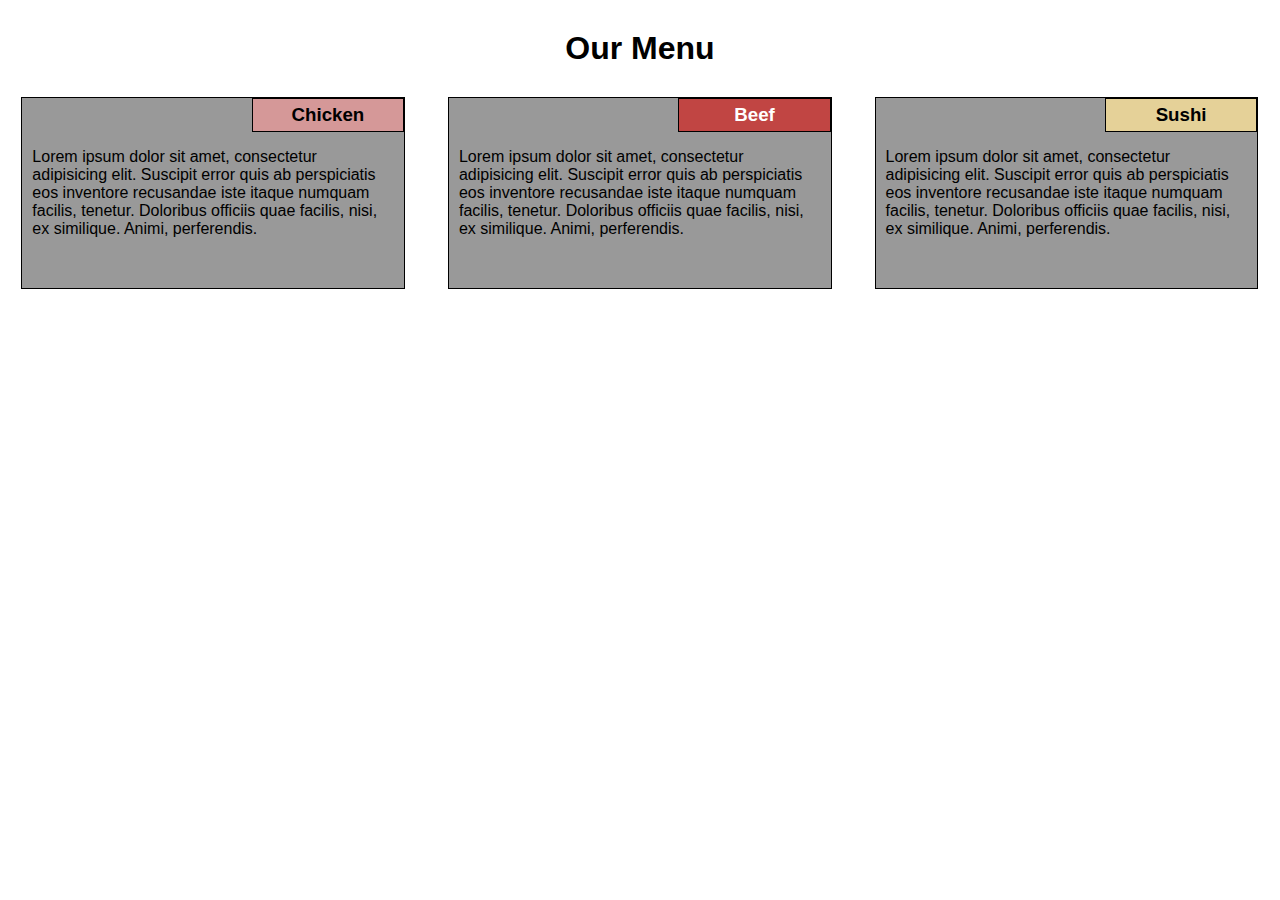
<file: module2-solution/index.html>
<!DOCTYPE html>
<html lang="en">
<head>
  <meta charset="UTF-8">
  <meta http-equiv="X-UA-Compatible" content="IE=edge">
  <meta name="viewport" content="width=device-width, initial-scale=1.0">
  <title>Assignment solution for module 2</title>
  <link rel="stylesheet" href="style.css">
</head>
<body>
  
  <h1>Our Menu</h1>

  <div class="container">
    <div class="col-lg-4 col-md-6">
      <div class="block">
       <div class="title" id="apple"><h3>Chicken</h3></div>
       <p class="text">Lorem ipsum dolor sit amet, consectetur adipisicing elit. Suscipit error quis ab perspiciatis eos inventore recusandae iste itaque numquam facilis, tenetur. Doloribus officiis quae facilis, nisi, ex similique. Animi, perferendis.
       </p>
      </div>
    </div>
    <div class="col-lg-4 col-md-6">
      <div class="block">
       <div class="title" id="melon"><h3>Beef</h3></div>
       <p class="text">Lorem ipsum dolor sit amet, consectetur adipisicing elit. Suscipit error quis ab perspiciatis eos inventore recusandae iste itaque numquam facilis, tenetur. Doloribus officiis quae facilis, nisi, ex similique. Animi, perferendis.
       </p>
      </div>
    </div>
    <div class="col-lg-4 col-md-12">
      <div class="block" id="block3">
       <div class="title" id="watermelon"><h3>Sushi</h3></div>
       <p class="text">Lorem ipsum dolor sit amet, consectetur adipisicing elit. Suscipit error quis ab perspiciatis eos inventore recusandae iste itaque numquam facilis, tenetur. Doloribus officiis quae facilis, nisi, ex similique. Animi, perferendis.
       </p>
      </div>
    </div>
  </div>

</body>
</html>
</file>
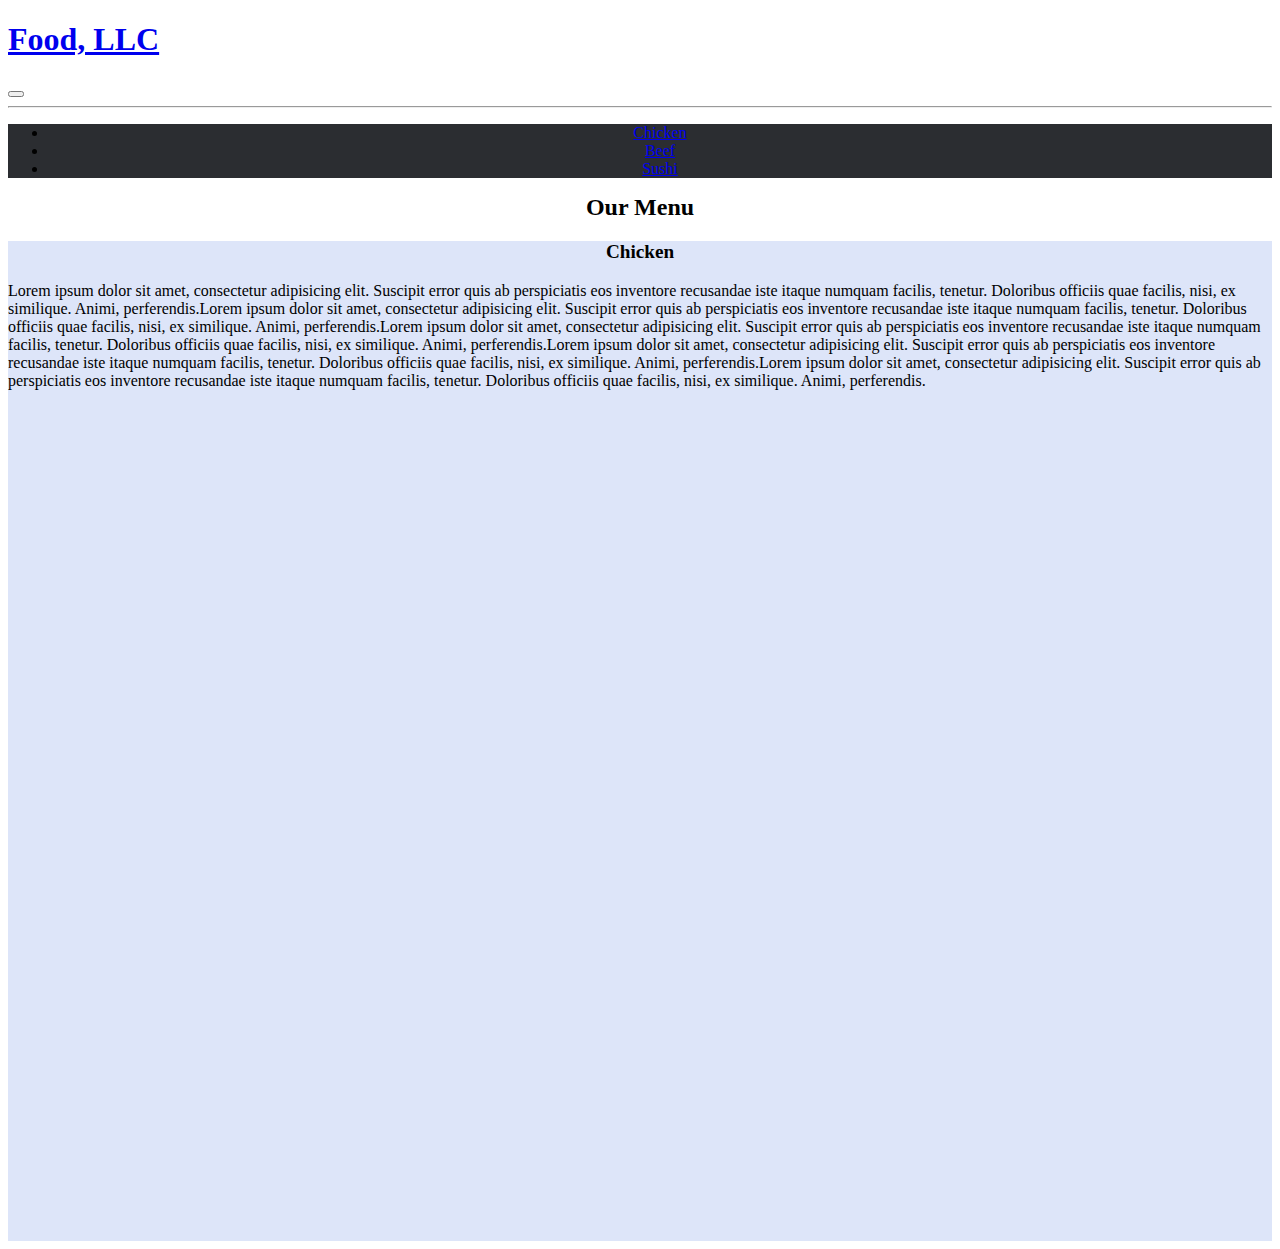
<file: module3-solution/index.html>
<!DOCTYPE html>
<html lang="en">

<head>
  <meta charset="UTF-8" />
  <meta http-equiv="X-UA-Compatible" content="IE=edge" />
  <meta name="viewport" content="width=device-width, initial-scale=1.0" />
  <title>Assignment solution for module 3</title>
  <link href="https://cdn.jsdelivr.net/npm/bootstrap@5.1.3/dist/css/bootstrap.min.css" rel="stylesheet"
    integrity="sha384-1BmE4kWBq78iYhFldvKuhfTAU6auU8tT94WrHftjDbrCEXSU1oBoqyl2QvZ6jIW3" crossorigin="anonymous" />
  <link rel="stylesheet" href="https://cdn.jsdelivr.net/npm/bootstrap-icons@1.8.1/font/bootstrap-icons.css" />
  <link rel="stylesheet" href="./css/style.css" />
</head>

<body>
  <header>
    <nav class="navbar navbar-expand-md navbar-dark bg-dark">
      <div class="container-fluid">
        <a class="navbar-brand" href="#">
          <h1>Food, LLC</h1>
        </a>
        <button class="navbar-toggler" type="button" data-bs-toggle="collapse" data-bs-target="#navbarNav"
          aria-controls="navbarNav" aria-expanded="false" aria-label="Toggle navigation">
          <span class="navbar-toggler-icon"></span>
        </button>
        <div class="collapse navbar-collapse" id="navbarNav">
          <hr>
          <ul class="navbar-nav d-md-none">
            <li class="nav-item">
              <a class="nav-link" aria-current="page" href="#">Chicken</a>
            </li>
            <li class="nav-item">
              <a class="nav-link" href="#">Beef</a>
            </li>
            <li class="nav-item">
              <a class="nav-link" href="#">Sushi</a>
            </li>
          </ul>
        </div>
      </div>
    </nav>
  </header>

  <div id="main-content" class="container-fluid">
    <h2 id="main-title">Our Menu</h2>

    <div class="main-tile">
      <h3>Chicken</h3>
      <p>Lorem ipsum dolor sit amet, consectetur adipisicing elit. Suscipit error quis ab perspiciatis eos inventore
        recusandae iste itaque numquam facilis, tenetur. Doloribus officiis quae facilis, nisi, ex similique. Animi,
        perferendis.Lorem ipsum dolor sit amet, consectetur adipisicing elit. Suscipit error quis ab perspiciatis eos
        inventore recusandae iste itaque numquam facilis, tenetur. Doloribus officiis quae facilis, nisi, ex similique.
        Animi, perferendis.Lorem ipsum dolor sit amet, consectetur adipisicing elit. Suscipit error quis ab perspiciatis
        eos inventore recusandae iste itaque numquam facilis, tenetur. Doloribus officiis quae facilis, nisi, ex
        similique. Animi, perferendis.Lorem ipsum dolor sit amet, consectetur adipisicing elit. Suscipit error quis ab
        perspiciatis eos inventore recusandae iste itaque numquam facilis, tenetur. Doloribus officiis quae facilis,
        nisi, ex similique. Animi, perferendis.Lorem ipsum dolor sit amet, consectetur adipisicing elit. Suscipit error
        quis ab perspiciatis eos inventore recusandae iste itaque numquam facilis, tenetur. Doloribus officiis quae
        facilis, nisi, ex similique. Animi, perferendis.</p>
    </div>
  </div>

  <script src="https://cdn.jsdelivr.net/npm/bootstrap@5.1.3/dist/js/bootstrap.bundle.min.js"
    integrity="sha384-ka7Sk0Gln4gmtz2MlQnikT1wXgYsOg+OMhuP+IlRH9sENBO0LRn5q+8nbTov4+1p" crossorigin="anonymous">
  </script>
</body>

</html>
</file>
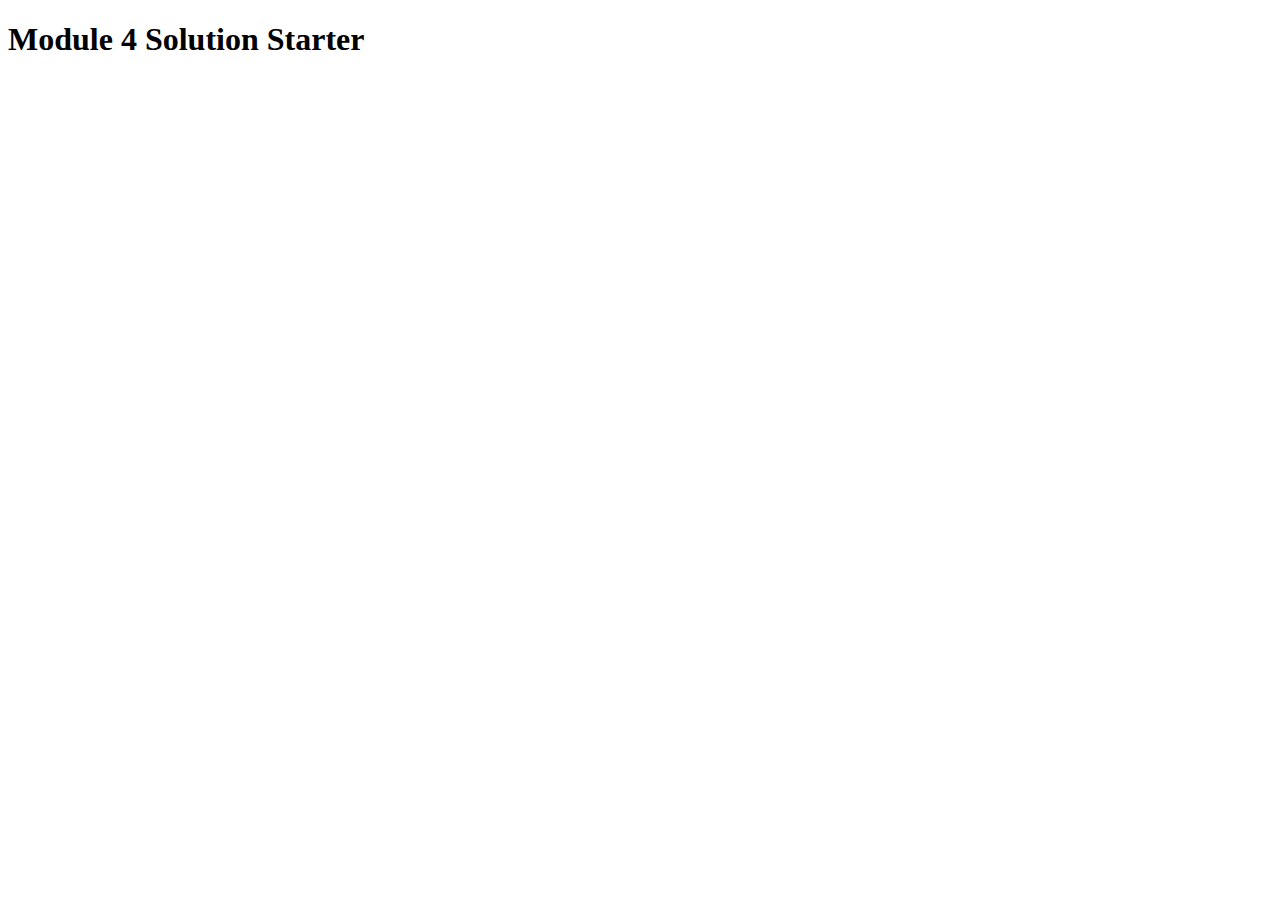
<file: module4-solution/index.html>
<!DOCTYPE html>
<html>
<head>
  <meta charset="utf-8">
  <title>Module 4 Solution Starter</title>
  <script>
    var names = []; // DO NOT REMOVE
  </script>
  <script src="js/SpeakHello.js"></script>
  <script src="js/SpeakGoodBye.js"></script>
  <script src="js/script.js"></script>
</head>
<body>
  <h1>Module 4 Solution Starter</h1>
</body>
</html>
</file>
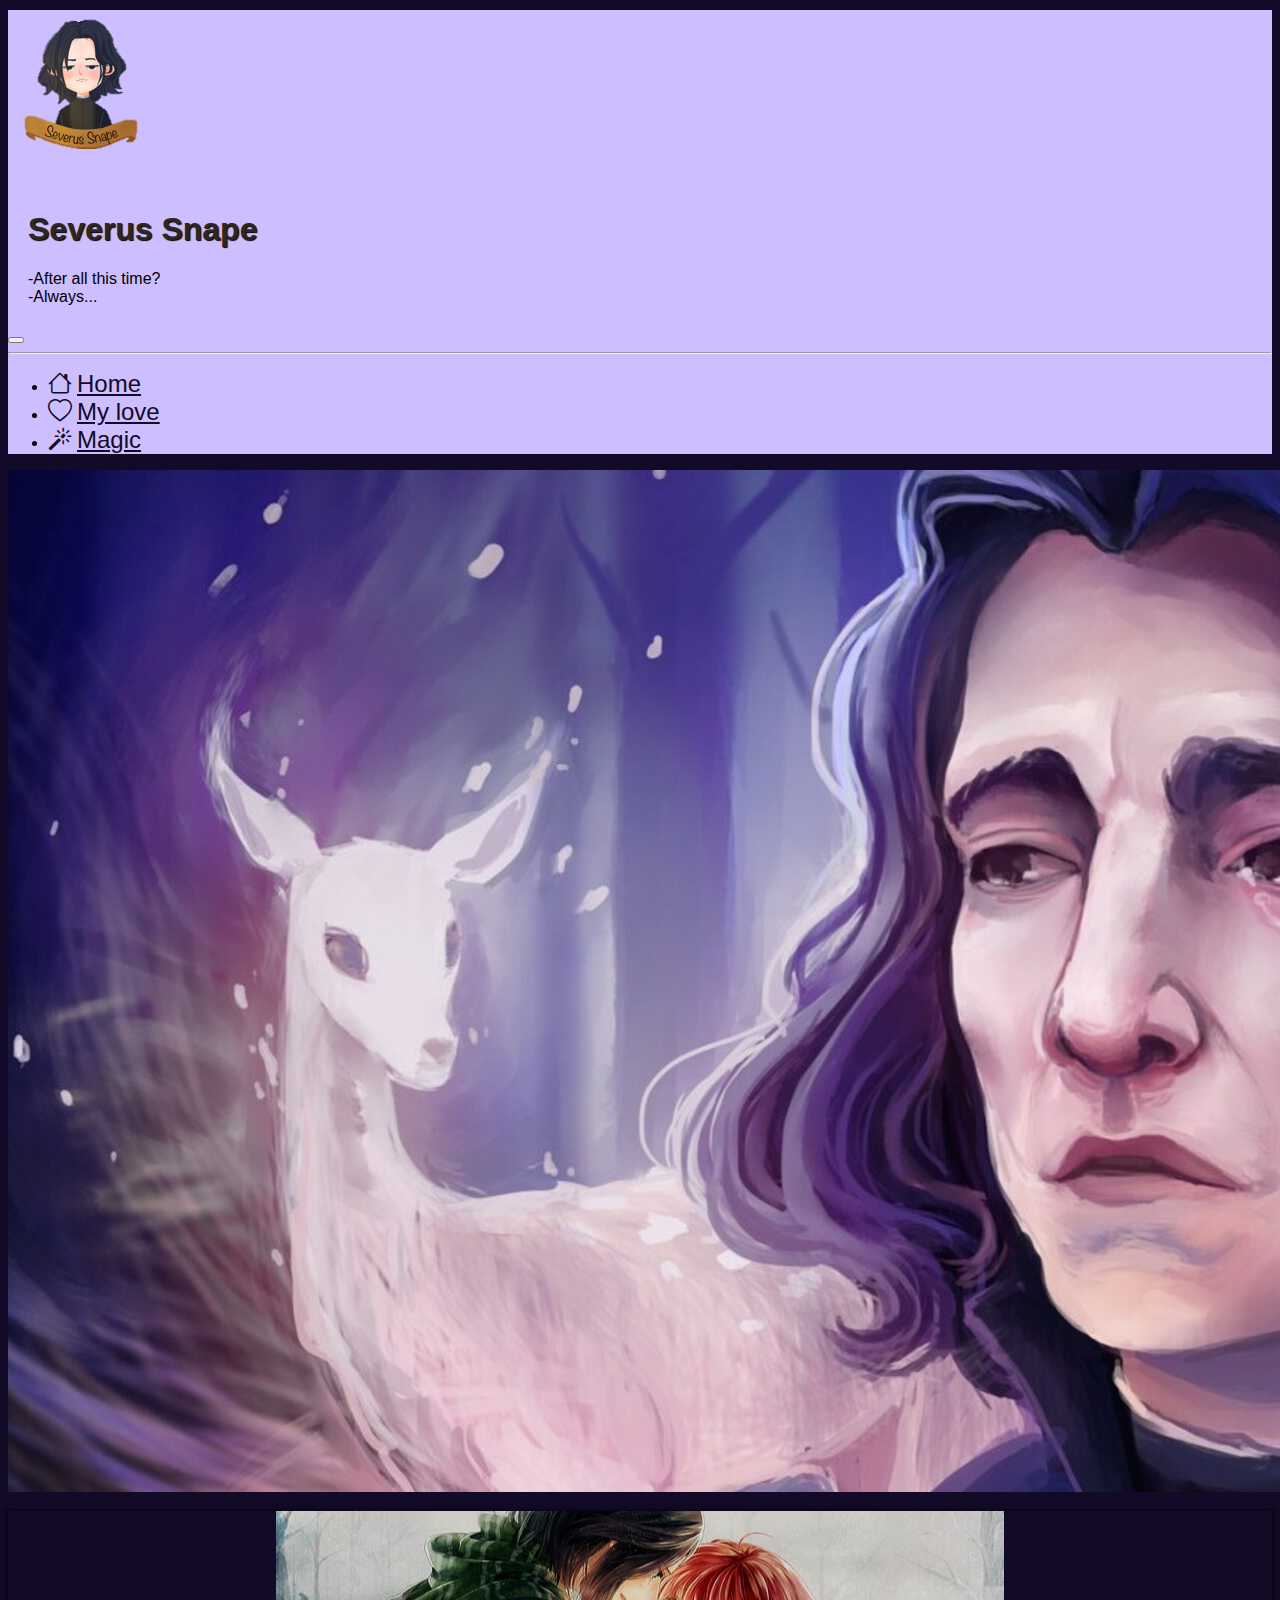
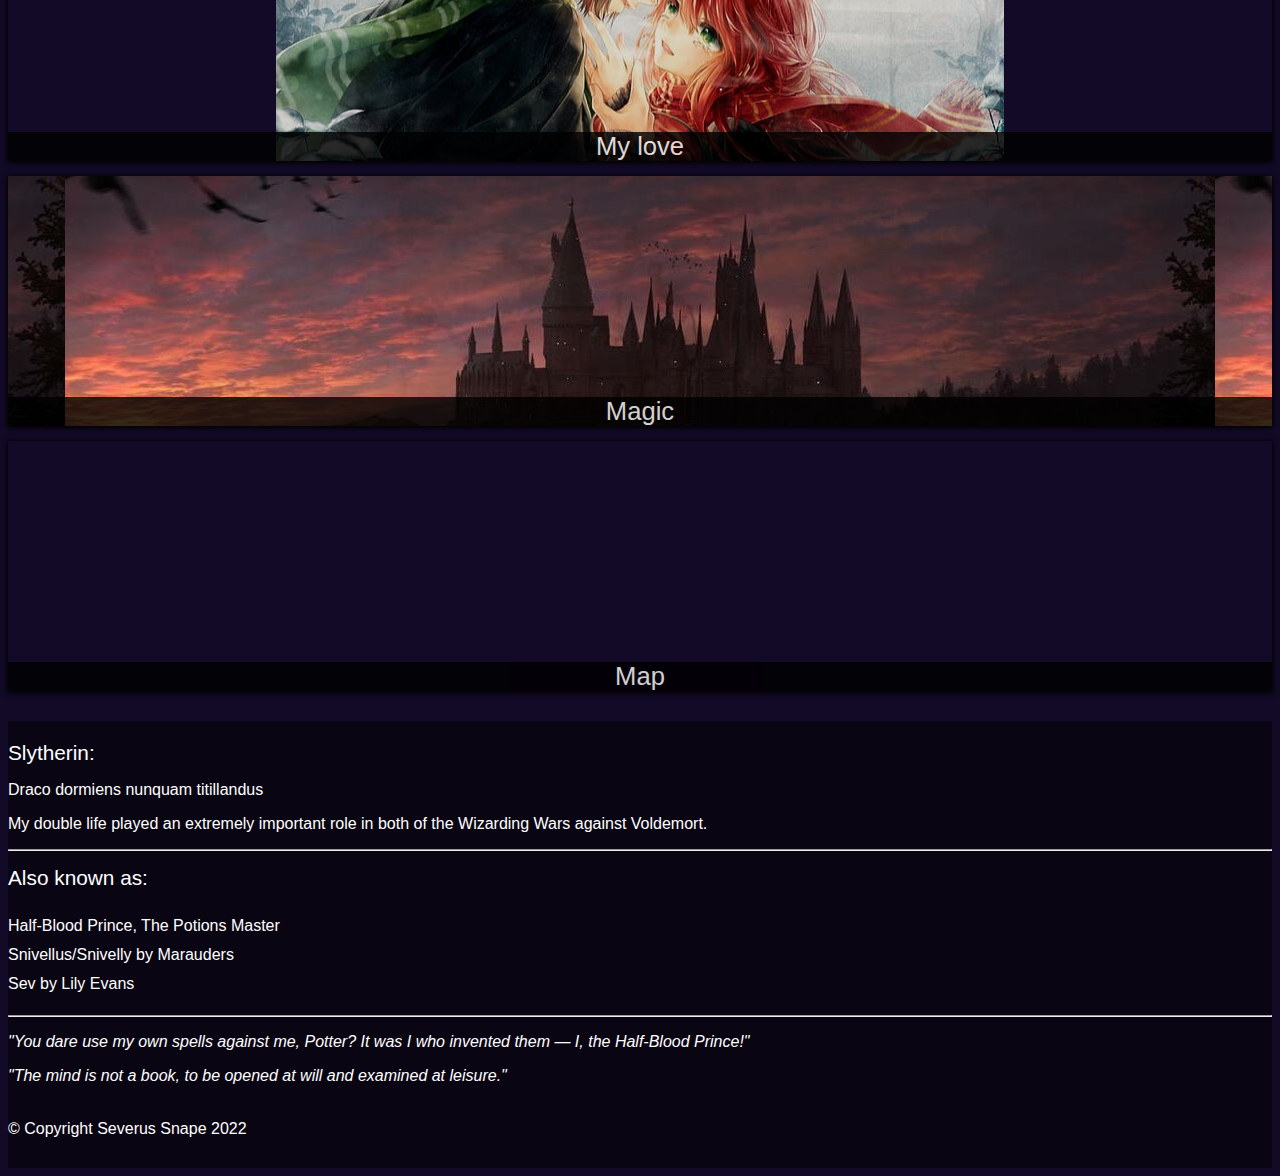
<file: week3/index.html>
<!DOCTYPE html>
<html lang="en">

<head>
  <meta charset="UTF-8">
  <meta http-equiv="X-UA-Compatible" content="IE=edge">
  <meta name="viewport" content="width=device-width, initial-scale=1.0">
  <title>Severus Snape</title>
  <link href="https://cdn.jsdelivr.net/npm/bootstrap@5.1.3/dist/css/bootstrap.min.css" rel="stylesheet"
    integrity="sha384-1BmE4kWBq78iYhFldvKuhfTAU6auU8tT94WrHftjDbrCEXSU1oBoqyl2QvZ6jIW3" crossorigin="anonymous">
  <link href="https: //fonts.googleapis.com/css2?family= Oxygen: wght @300;400;700 & display=swap" rel="stylesheet">
  <link rel="stylesheet" href="https://cdn.jsdelivr.net/npm/bootstrap-icons@1.8.1/font/bootstrap-icons.css">
  <link rel="stylesheet" href="./css/style.css">
</head>

<body>
  <header>
    <nav id="header-nav" class="navbar navbar-expand-lg navbar-light bg-light">
      <div class="container-fluid">
        <div class="navbar-header">
          <a href="index.html" class="float-start d-none d-sm-block">
            <div id="logo-img" alt="Logo image"></div>
          </a>

          <div class="navbar-brand">
            <a href="index.html">
              <h1>Severus Snape</h1>
            </a>
            <p class="navbar-quote">-After all this time?</p>
            <p class="navbar-quote">-Always...</p>
          </div>

        </div>

        <button class="navbar-toggler" type="button" data-bs-toggle="collapse" data-bs-target="#navbarNav"
          aria-controls="navbarNav" aria-expanded="false" aria-label="Toggle navigation">
          <span class="navbar-toggler-icon"></span>
        </button>

        <div class="collapse navbar-collapse" id="navbarNav">
          <hr>
          <ul class="navbar-nav ms-auto">
            <li class="nav-item">
              <a class="nav-link" href="#">
                <i class="bi bi-house d-lg-block"></i>Home</a>
            </li>
            <li class="nav-item">
              <a class="nav-link" href="#">
                <i class="bi bi-heart d-lg-block"></i>My love</a>
            </li>
            <li class="nav-item">
              <a class="nav-link" href="#">
                <i class="bi bi-magic d-lg-block"></i>Magic</a>
            </li>
          </ul>
        </div>

      </div>
    </nav>
  </header>

  <div id="main-content" class="container-fluid">
    <!-- <div class="bg-light p-5 rounded-lg m-3"> -->
      <img src="img/severus_main.jpg" alt="Severus Snape" class="main-severus img-fluid rounded mx-auto d-block">
    <!-- </div> -->

    <div id="home-tiles" class="row">
      <div class="col-md-4 col-sm-6 col-xs-12">
        <a href="my-love.html"><div id="my-love-tile"><span>My love</span></div></a>
      </div>
      <div class="col-md-4 col-sm-6 col-xs-12">
        <a href="magic.html"><div id="magic-tile"><span>Magic</span></div></a>
      </div>
      <div class="col-md-4 col-sm-12 col-xs-12">
        <a href="https://goo.gl/maps/kEbckiEeeKMwYeto6" target="_blank">
          <div id="map-tile">
            <iframe src="https://www.google.com/maps/embed?pb=!1m18!1m12!1m3!1d2540.54839520619!2d30.458624915731416!3d50.4495119794752!2m3!1f0!2f0!3f0!3m2!1i1024!2i768!4f13.1!3m3!1m2!1s0x40d4ce82b9d930e5%3A0x8b1e1e0c5175e2f!2sKPI%2C%20building%20%231!5e0!3m2!1sru!2sua!4v1649426679989!5m2!1sru!2sua" width="100%" height="250" style="border:0;" allowfullscreen="" loading="lazy" referrerpolicy="no-referrer-when-downgrade"></iframe>
            <span>Map</span>
          </div>
        </a>
      </div>
    </div> <!--End of #home-tiles-->
  </div> <!--End of #main-content-->

  <footer class="card-footer">
    <div class="container-fluid">
      <div class="row">
        <section id="footer-info" class="col-md-4">
          <span>Slytherin:</span><br>
          <p>Draco dormiens nunquam titillandus</p>
          <p>My double life played an extremely important role in both of the Wizarding Wars against Voldemort.</p>
          <hr class="d-block d-md-none">
        </section>
        <section id="footer-names" class="col-md-4">
          <span>Also known as:</span><br>
          <p>Half-Blood Prince, The Potions Master<br>
            Snivellus/Snivelly by Marauders<br>
            Sev by Lily Evans<br></p>
          <hr class="d-block d-md-none">
        </section>
        <section id="footer-quotes" class="col-md-4">
          <p>"You dare use my own spells against me, Potter? It was I who invented them — I, the Half-Blood Prince!"</p>
          <p>"The mind is not a book, to be opened at will and examined at leisure."</p>
        </section>
      </div>
      <div class="text-center">&copy; Copyright Severus Snape 2022</div>
    </div>
  </footer>

  <script src="https://cdn.jsdelivr.net/npm/bootstrap@5.1.3/dist/js/bootstrap.bundle.min.js"
    integrity="sha384-ka7Sk0Gln4gmtz2MlQnikT1wXgYsOg+OMhuP+IlRH9sENBO0LRn5q+8nbTov4+1p" crossorigin="anonymous">
  </script>
</body>

</html>
</file>
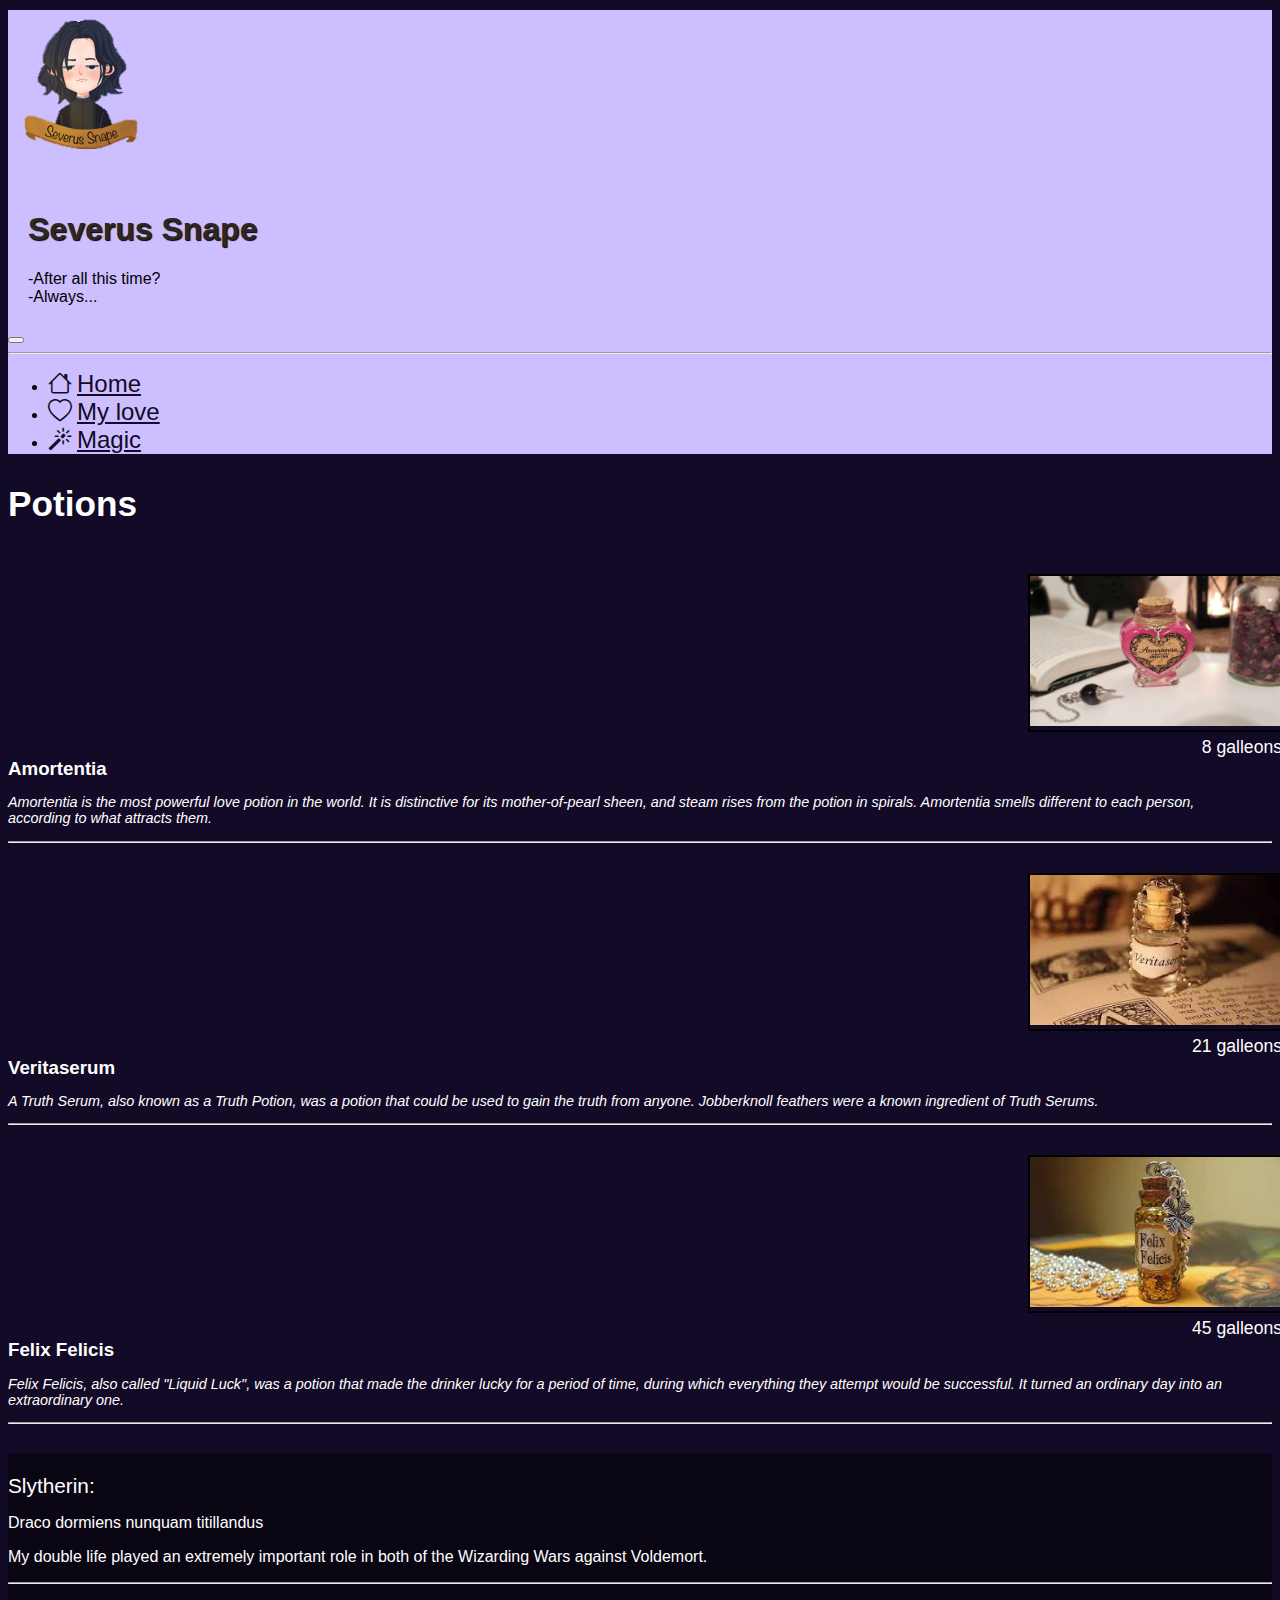
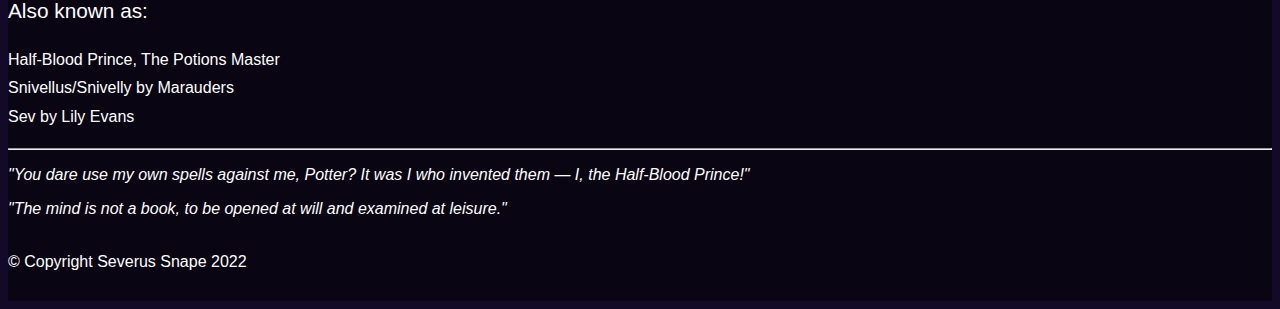
<file: week3/magic-category.html>
<!DOCTYPE html>
<html lang="en">

<head>
  <meta charset="UTF-8">
  <meta http-equiv="X-UA-Compatible" content="IE=edge">
  <meta name="viewport" content="width=device-width, initial-scale=1.0">
  <title>Severus Snape</title>
  <link href="https://cdn.jsdelivr.net/npm/bootstrap@5.1.3/dist/css/bootstrap.min.css" rel="stylesheet"
    integrity="sha384-1BmE4kWBq78iYhFldvKuhfTAU6auU8tT94WrHftjDbrCEXSU1oBoqyl2QvZ6jIW3" crossorigin="anonymous">
  <link href="https: //fonts.googleapis.com/css2?family= Oxygen: wght @300;400;700 & display=swap" rel="stylesheet">
  <link rel="stylesheet" href="https://cdn.jsdelivr.net/npm/bootstrap-icons@1.8.1/font/bootstrap-icons.css">
  <link rel="stylesheet" href="./css/style.css">
</head>

<body>
  <header>
    <nav id="header-nav" class="navbar navbar-expand-lg navbar-light bg-light">
      <div class="container-fluid">
        <div class="navbar-header">
          <a href="index.html" class="float-start d-none d-sm-block">
            <div id="logo-img" alt="Logo image"></div>
          </a>

          <div class="navbar-brand">
            <a href="index.html">
              <h1>Severus Snape</h1>
            </a>
            <p class="navbar-quote">-After all this time?</p>
            <p class="navbar-quote">-Always...</p>
          </div>

        </div>

        <button class="navbar-toggler" type="button" data-bs-toggle="collapse" data-bs-target="#navbarNav"
          aria-controls="navbarNav" aria-expanded="false" aria-label="Toggle navigation">
          <span class="navbar-toggler-icon"></span>
        </button>

        <div class="collapse navbar-collapse" id="navbarNav">
          <hr>
          <ul class="navbar-nav ms-auto">
            <li class="nav-item">
              <a class="nav-link" href="index.html">
                <i class="bi bi-house d-lg-block"></i>Home</a>
            </li>
            <li class="nav-item">
              <a class="nav-link" href="my-love.html">
                <i class="bi bi-heart d-lg-block"></i>My love</a>
            </li>
            <li class="nav-item">
              <a class="nav-link" href="magic.html">
                <i class="bi bi-magic d-lg-block"></i>Magic</a>
            </li>
          </ul>
        </div>

      </div>
    </nav>
  </header>

  <div id="main-content" class="container-fluid">
    <h2 id="magic-category-title" class="text-center">Potions</h2>

    <section class="row">
      <div class="potion-item-tile col-lg-6">
        <div class="row">
          <div class="col-md-5">
            <div class="potion-item-photo">
              <img class="img-responsive" width="250" height="150" src="img/potions/amortentia.png" alt="Item">
            </div>
            <div class="potion-item-price">8 galleons</div>
          </div>
          <div class="potion-item-description col-md-7">
            <h3 class="potion-item-title">Amortentia</h3>
            <p class="potion-item-details">Amortentia is the most powerful love potion in the world. It is distinctive for its mother-of-pearl sheen, and steam rises from the potion in spirals. Amortentia smells different to each person, according to what attracts them.</p>
          </div>
        </div>
        <hr class="d-block d-md-none">
      </div>

      <div class="potion-item-tile col-lg-6">
        <div class="row">
          <div class="col-md-5">
            <div class="potion-item-photo">
              <img class="img-responsive" width="250" height="150" src="img/potions/Veritaserum.jpg" alt="Item">
            </div>
            <div class="potion-item-price">21 galleons</div>
          </div>
          <div class="potion-item-description col-md-7">
            <h3 class="potion-item-title">Veritaserum</h3>
            <p class="potion-item-details">A Truth Serum, also known as a Truth Potion, was a potion that could be used to gain the truth from anyone. Jobberknoll feathers were a known ingredient of Truth Serums.</p>
          </div>
        </div>
        <hr class="d-block d-md-none">
      </div>

      <div class="potion-item-tile col-lg-6">
        <div class="row">
          <div class="col-md-5">
            <div class="potion-item-photo">
              <img class="img-responsive" width="250" height="150" src="img/potions/felix-felicis.jpg" alt="Item">
            </div>
            <div class="potion-item-price">45 galleons</div>
          </div>
          <div class="potion-item-description col-md-7">
            <h3 class="potion-item-title">Felix Felicis</h3>
            <p class="potion-item-details">Felix Felicis, also called "Liquid Luck", was a potion that made the drinker lucky for a period of time, during which everything they attempt would be successful. It turned an ordinary day into an extraordinary one.</p>
          </div>
        </div>
        <hr class="d-block d-md-none">
      </div>
      
    </section>

  </div> <!--End of #main-content-->

  <footer class="card-footer">
    <div class="container-fluid">
      <div class="row">
        <section id="footer-info" class="col-md-4">
          <span>Slytherin:</span><br>
          <p>Draco dormiens nunquam titillandus</p>
          <p>My double life played an extremely important role in both of the Wizarding Wars against Voldemort.</p>
          <hr class="d-block d-md-none">
        </section>
        <section id="footer-names" class="col-md-4">
          <span>Also known as:</span><br>
          <p>Half-Blood Prince, The Potions Master<br>
            Snivellus/Snivelly by Marauders<br>
            Sev by Lily Evans<br></p>
          <hr class="d-block d-md-none">
        </section>
        <section id="footer-quotes" class="col-md-4">
          <p>"You dare use my own spells against me, Potter? It was I who invented them — I, the Half-Blood Prince!"</p>
          <p>"The mind is not a book, to be opened at will and examined at leisure."</p>
        </section>
      </div>
      <div class="text-center">&copy; Copyright Severus Snape 2022</div>
    </div>
  </footer>

  <script src="https://cdn.jsdelivr.net/npm/bootstrap@5.1.3/dist/js/bootstrap.bundle.min.js"
    integrity="sha384-ka7Sk0Gln4gmtz2MlQnikT1wXgYsOg+OMhuP+IlRH9sENBO0LRn5q+8nbTov4+1p" crossorigin="anonymous">
  </script>
</body>

</html>
</file>
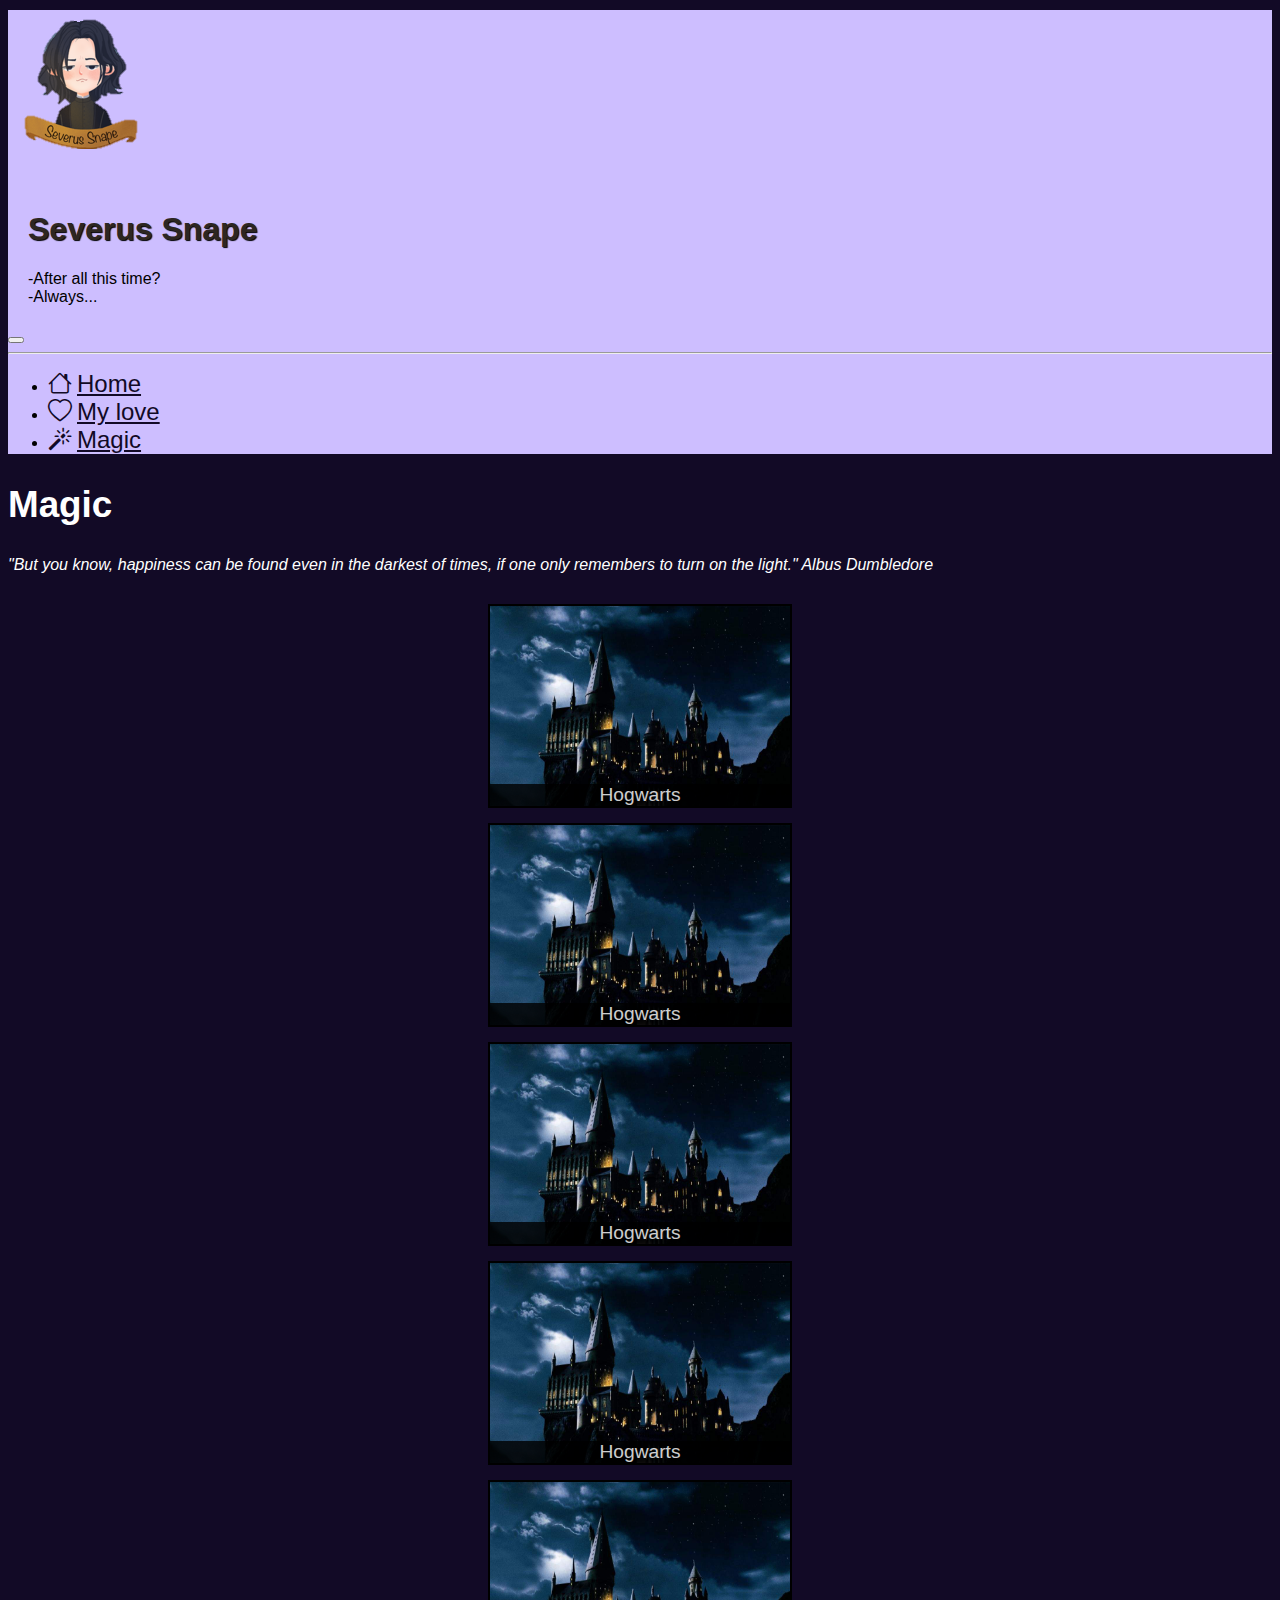
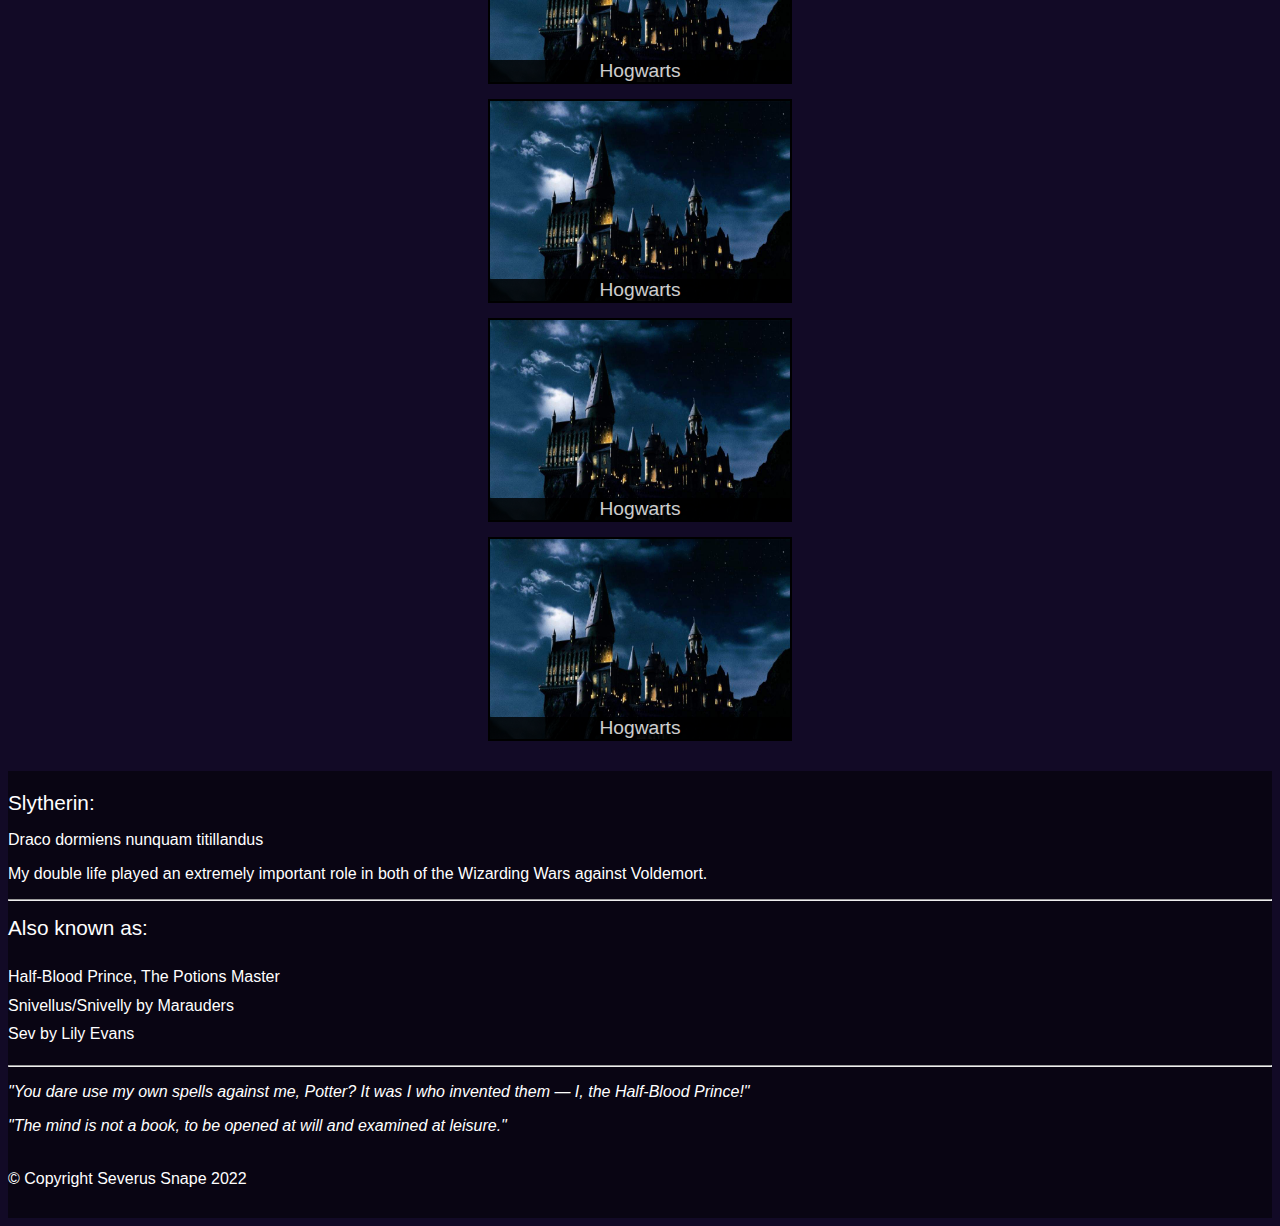
<file: week3/magic.html>
<!DOCTYPE html>
<html lang="en">

<head>
  <meta charset="UTF-8">
  <meta http-equiv="X-UA-Compatible" content="IE=edge">
  <meta name="viewport" content="width=device-width, initial-scale=1.0">
  <title>Severus Snape</title>
  <link href="https://cdn.jsdelivr.net/npm/bootstrap@5.1.3/dist/css/bootstrap.min.css" rel="stylesheet"
    integrity="sha384-1BmE4kWBq78iYhFldvKuhfTAU6auU8tT94WrHftjDbrCEXSU1oBoqyl2QvZ6jIW3" crossorigin="anonymous">
  <link href="https: //fonts.googleapis.com/css2?family= Oxygen: wght @300;400;700 & display=swap" rel="stylesheet">
  <link rel="stylesheet" href="https://cdn.jsdelivr.net/npm/bootstrap-icons@1.8.1/font/bootstrap-icons.css">
  <link rel="stylesheet" href="./css/style.css">
</head>

<body>
  <header>
    <nav id="header-nav" class="navbar navbar-expand-lg navbar-light bg-light">
      <div class="container-fluid">
        <div class="navbar-header">
          <a href="index.html" class="float-start d-none d-sm-block">
            <div id="logo-img" alt="Logo image"></div>
          </a>

          <div class="navbar-brand">
            <a href="index.html">
              <h1>Severus Snape</h1>
            </a>
            <p class="navbar-quote">-After all this time?</p>
            <p class="navbar-quote">-Always...</p>
          </div>

        </div>

        <button class="navbar-toggler" type="button" data-bs-toggle="collapse" data-bs-target="#navbarNav"
          aria-controls="navbarNav" aria-expanded="false" aria-label="Toggle navigation">
          <span class="navbar-toggler-icon"></span>
        </button>

        <div class="collapse navbar-collapse" id="navbarNav">
          <hr>
          <ul class="navbar-nav ms-auto">
            <li class="nav-item">
              <a class="nav-link" href="index.html">
                <i class="bi bi-house d-lg-block"></i>Home</a>
            </li>
            <li class="nav-item">
              <a class="nav-link" href="my-love.html">
                <i class="bi bi-heart d-lg-block"></i>My love</a>
            </li>
            <li class="nav-item">
              <a class="nav-link" href="magic.html">
                <i class="bi bi-magic d-lg-block"></i>Magic</a>
            </li>
          </ul>
        </div>

      </div>
    </nav>
  </header>

  <div id="main-content" class="container-fluid">
    <h2 id="magic-title" class="text-center">Magic</h2>
    <div class="magic-quote text-center">"But you know, happiness can be found even in the darkest of times, if one only remembers to turn on the light." Albus&nbsp;Dumbledore</div>

    <section class="row">
      <div class="col-xl-3 col-lg-4 col-md-6 col-sm-12">
        <a href="single-category.html">
          <div class="category-tile">
            <img width="300" height="200" src="img/magic/hogwarts.jpg" alt="Hogwarts">
            <span>Hogwarts</span>
          </div>
        </a>
      </div>
      <div class="col-xl-3 col-lg-4 col-md-6 col-sm-12">
        <a href="single-category.html">
          <div class="category-tile">
            <img width="300" height="200" src="img/magic/hogwarts.jpg" alt="Hogwarts">
            <span>Hogwarts</span>
          </div>
        </a>
      </div>
      <div class="col-xl-3 col-lg-4 col-md-6 col-sm-12">
        <a href="single-category.html">
          <div class="category-tile">
            <img width="300" height="200" src="img/magic/hogwarts.jpg" alt="Hogwarts">
            <span>Hogwarts</span>
          </div>
        </a>
      </div>
      <div class="col-xl-3 col-lg-4 col-md-6 col-sm-12">
        <a href="single-category.html">
          <div class="category-tile">
            <img width="300" height="200" src="img/magic/hogwarts.jpg" alt="Hogwarts">
            <span>Hogwarts</span>
          </div>
        </a>
      </div>
      <div class="col-xl-3 col-lg-4 col-md-6 col-sm-12">
        <a href="single-category.html">
          <div class="category-tile">
            <img width="300" height="200" src="img/magic/hogwarts.jpg" alt="Hogwarts">
            <span>Hogwarts</span>
          </div>
        </a>
      </div>
      <div class="col-xl-3 col-lg-4 col-md-6 col-sm-12">
        <a href="single-category.html">
          <div class="category-tile">
            <img width="300" height="200" src="img/magic/hogwarts.jpg" alt="Hogwarts">
            <span>Hogwarts</span>
          </div>
        </a>
      </div>
      <div class="col-xl-3 col-lg-4 col-md-6 col-sm-12">
        <a href="single-category.html">
          <div class="category-tile">
            <img width="300" height="200" src="img/magic/hogwarts.jpg" alt="Hogwarts">
            <span>Hogwarts</span>
          </div>
        </a>
      </div>
      <div class="col-xl-3 col-lg-4 col-md-6 col-sm-12">
        <a href="single-category.html">
          <div class="category-tile">
            <img width="300" height="200" src="img/magic/hogwarts.jpg" alt="Hogwarts">
            <span>Hogwarts</span>
          </div>
        </a>
      </div>
    </section>

  </div> <!--End of #main-content-->

  <footer class="card-footer">
    <div class="container-fluid">
      <div class="row">
        <section id="footer-info" class="col-md-4">
          <span>Slytherin:</span><br>
          <p>Draco dormiens nunquam titillandus</p>
          <p>My double life played an extremely important role in both of the Wizarding Wars against Voldemort.</p>
          <hr class="d-block d-md-none">
        </section>
        <section id="footer-names" class="col-md-4">
          <span>Also known as:</span><br>
          <p>Half-Blood Prince, The Potions Master<br>
            Snivellus/Snivelly by Marauders<br>
            Sev by Lily Evans<br></p>
          <hr class="d-block d-md-none">
        </section>
        <section id="footer-quotes" class="col-md-4">
          <p>"You dare use my own spells against me, Potter? It was I who invented them — I, the Half-Blood Prince!"</p>
          <p>"The mind is not a book, to be opened at will and examined at leisure."</p>
        </section>
      </div>
      <div class="text-center">&copy; Copyright Severus Snape 2022</div>
    </div>
  </footer>

  <script src="https://cdn.jsdelivr.net/npm/bootstrap@5.1.3/dist/js/bootstrap.bundle.min.js"
    integrity="sha384-ka7Sk0Gln4gmtz2MlQnikT1wXgYsOg+OMhuP+IlRH9sENBO0LRn5q+8nbTov4+1p" crossorigin="anonymous">
  </script>
</body>

</html>
</file>
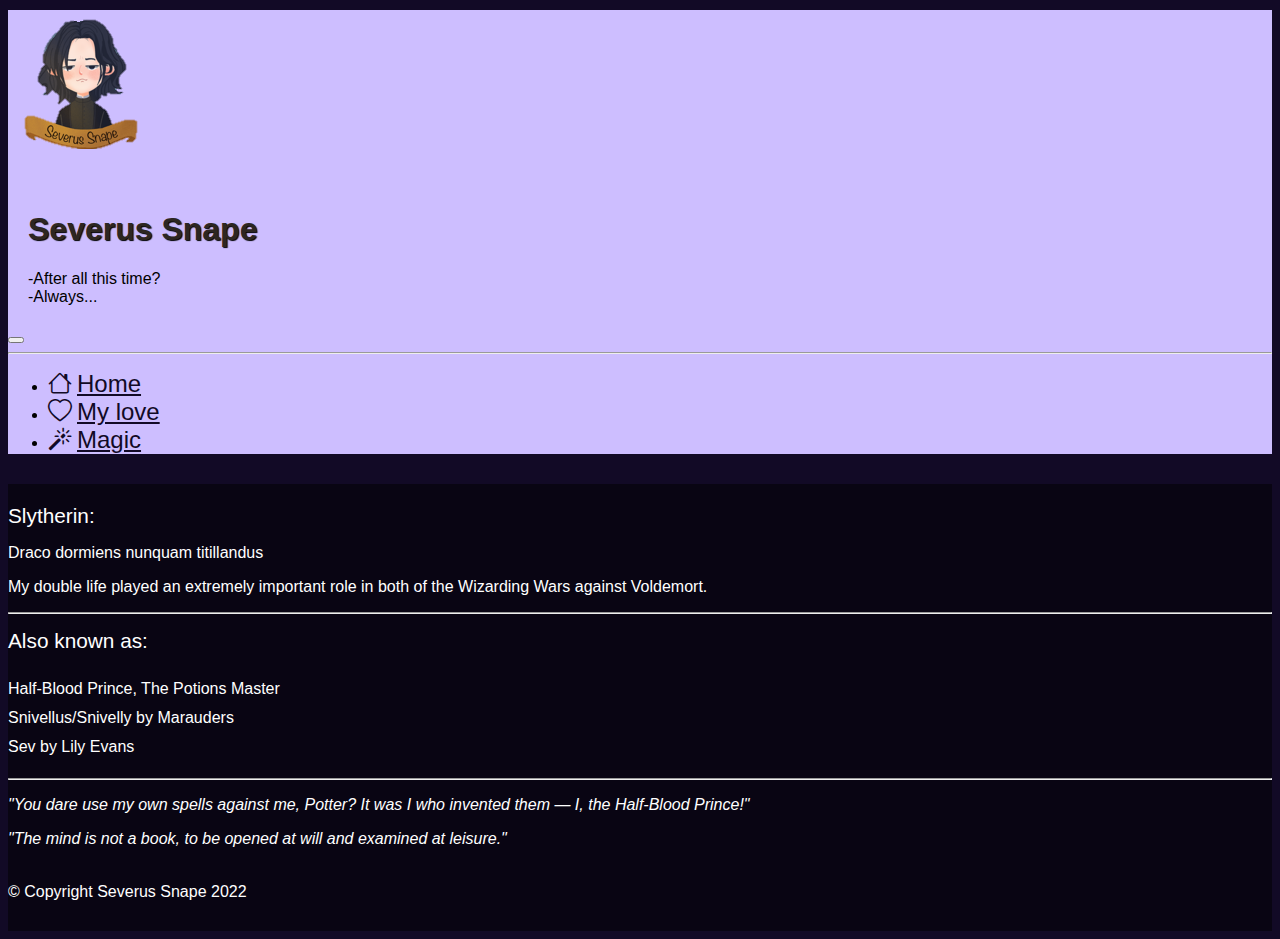
<file: week3/my-love.html>
<!DOCTYPE html>
<html lang="en">

<head>
  <meta charset="UTF-8">
  <meta http-equiv="X-UA-Compatible" content="IE=edge">
  <meta name="viewport" content="width=device-width, initial-scale=1.0">
  <title>Severus Snape</title>
  <link href="https://cdn.jsdelivr.net/npm/bootstrap@5.1.3/dist/css/bootstrap.min.css" rel="stylesheet"
    integrity="sha384-1BmE4kWBq78iYhFldvKuhfTAU6auU8tT94WrHftjDbrCEXSU1oBoqyl2QvZ6jIW3" crossorigin="anonymous">
  <link href="https: //fonts.googleapis.com/css2?family= Oxygen: wght @300;400;700 & display=swap" rel="stylesheet">
  <link rel="stylesheet" href="https://cdn.jsdelivr.net/npm/bootstrap-icons@1.8.1/font/bootstrap-icons.css">
  <link rel="stylesheet" href="./css/style.css">
</head>

<body>
  <header>
    <nav id="header-nav" class="navbar navbar-expand-lg navbar-light bg-light">
      <div class="container-fluid">
        <div class="navbar-header">
          <a href="index.html" class="float-start d-none d-sm-block">
            <div id="logo-img" alt="Logo image"></div>
          </a>

          <div class="navbar-brand">
            <a href="index.html">
              <h1>Severus Snape</h1>
            </a>
            <p class="navbar-quote">-After all this time?</p>
            <p class="navbar-quote">-Always...</p>
          </div>

        </div>

        <button class="navbar-toggler" type="button" data-bs-toggle="collapse" data-bs-target="#navbarNav"
          aria-controls="navbarNav" aria-expanded="false" aria-label="Toggle navigation">
          <span class="navbar-toggler-icon"></span>
        </button>

        <div class="collapse navbar-collapse" id="navbarNav">
          <hr>
          <ul class="navbar-nav ms-auto">
            <li class="nav-item">
              <a class="nav-link" href="index.html">
                <i class="bi bi-house d-lg-block"></i>Home</a>
            </li>
            <li class="nav-item">
              <a class="nav-link" href="my-love.html">
                <i class="bi bi-heart d-lg-block"></i>My love</a>
            </li>
            <li class="nav-item">
              <a class="nav-link" href="magic.html">
                <i class="bi bi-magic d-lg-block"></i>Magic</a>
            </li>
          </ul>
        </div>

      </div>
    </nav>
  </header>

  <div id="main-content" class="container-fluid">
   
  </div> <!--End of #main-content-->

  <footer class="card-footer">
    <div class="container-fluid">
      <div class="row">
        <section id="footer-info" class="col-md-4">
          <span>Slytherin:</span><br>
          <p>Draco dormiens nunquam titillandus</p>
          <p>My double life played an extremely important role in both of the Wizarding Wars against Voldemort.</p>
          <hr class="d-block d-md-none">
        </section>
        <section id="footer-names" class="col-md-4">
          <span>Also known as:</span><br>
          <p>Half-Blood Prince, The Potions Master<br>
            Snivellus/Snivelly by Marauders<br>
            Sev by Lily Evans<br></p>
          <hr class="d-block d-md-none">
        </section>
        <section id="footer-quotes" class="col-md-4">
          <p>"You dare use my own spells against me, Potter? It was I who invented them — I, the Half-Blood Prince!"</p>
          <p>"The mind is not a book, to be opened at will and examined at leisure."</p>
        </section>
      </div>
      <div class="text-center">&copy; Copyright Severus Snape 2022</div>
    </div>
  </footer>

  <script src="https://cdn.jsdelivr.net/npm/bootstrap@5.1.3/dist/js/bootstrap.bundle.min.js"
    integrity="sha384-ka7Sk0Gln4gmtz2MlQnikT1wXgYsOg+OMhuP+IlRH9sENBO0LRn5q+8nbTov4+1p" crossorigin="anonymous">
  </script>
</body>

</html>
</file>
<file: module2-solution/style.css>
* {
  box-sizing: border-box;
  margin: 0px;
  padding: 0px;
  font-family: Helvetica;
}

h1 {
  margin: 30px;
  text-align: center;
}

.block {
  background-color: #999999;
  border: 1px solid #000000;
  width: 90%;
  margin: auto;
  margin-bottom: 15px;
}

.text {
  padding: 50px 10px;
}

.title {
  border: 1px solid #000000;
  position: relative;
  width: 40%;
  float: right;
  text-align: center;
  padding: 5px;
}

#apple {
  background-color: #d59898;
}

#melon {
  background-color: #c14543;
  color: #ffffff;
}

#watermelon {
  background-color: #e5d198;
}


/********** Large devices only **********/
@media (min-width: 992px) {
  .col-lg-1, .col-lg-2, .col-lg-3, .col-lg-4, .col-lg-5, .col-lg-6, .col-lg-7, .col-lg-8, .col-lg-9, .col-lg-10, .col-lg-11, .col-lg-12 {
    float: left;
  }
  .col-lg-1 {
    width: 8.33%;
  }
  .col-lg-2 {
    width: 16.66%;
  }
  .col-lg-3 {
    width: 25%;
  }
  .col-lg-4 {
    width: 33.33%;
  }
  .col-lg-5 {
    width: 41.66%;
  }
  .col-lg-6 {
    width: 50%;
  }
  .col-lg-7 {
    width: 58.33%;
  }
  .col-lg-8 {
    width: 66.66%;
  }
  .col-lg-9 {
    width: 74.99%;
  }
  .col-lg-10 {
    width: 83.33%;
  }
  .col-lg-11 {
    width: 91.66%;
  }
  .col-lg-12 {
    width: 100%;
  }
}

/********** Medium devices only **********/
@media (min-width: 768px) and (max-width: 991px) {
  .col-md-1, .col-md-2, .col-md-3, .col-md-4, .col-md-5, .col-md-6, .col-md-7, .col-md-8, .col-md-9, .col-md-10, .col-md-11, .col-md-12 {
    float: left;
  }
  .col-md-1 {
    width: 8.33%;
  }
  .col-md-2 {
    width: 16.66%;
  }
  .col-md-3 {
    width: 25%;
  }
  .col-md-4 {
    width: 33.33%;
  }
  .col-md-5 {
    width: 41.66%;
  }
  .col-md-6 {
    width: 50%;
  }
  .col-md-7 {
    width: 58.33%;
  }
  .col-md-8 {
    width: 66.66%;
  }
  .col-md-9 {
    width: 74.99%;
  }
  .col-md-10 {
    width: 83.33%;
  }
  .col-md-11 {
    width: 91.66%;
  }
  .col-md-12 {
    width: 100%;
  }
  .col-md-12  #block3 {
    width: 95%;
  }
}
</file>
<file: module3-solution/css/style.css>
hr {
  color: #ffffff;
  margin-bottom: 0px;
}

/* HEADER */
#navbarNav ul {
  background-color: #2b2d31;
  text-align: center;
}
/* END HEADER */

/* MAIN PAGE*/
#main-title {
  margin-top: 15px;
  margin-bottom: 20px;
  text-align: center;
}

.main-tile {
  height: 1000px;
  background-color: #dde5f9
}

.main-tile h3 {
  font-size: 1.2em;
  text-align: center;
}
/* END MAIN PAGE*/
</file>
<file: week3/css/style.css>
body {
  font-size: 16px;
  color: #ffffff;
  background-color: #120a26;
  font-family: 'Oxygen', sans-serif;  
}

/* HEADER */
#header-nav {
  background-color: #cdbeff;
  color: #000000;
}

#logo-img {
  background: url('../img/severus_logo.png') no-repeat;
  width: 150px;
  height: 150px;
  margin: 10px 15px 10px 0; 
}

.navbar-brand {
  padding: 20px;
}

.navbar-brand h1 {
  color: #2d2622;
  font-weight: bold;
  text-shadow: 1px 1px 1px #000000;
}

.navbar-brand a:link {
  text-decoration: none;
}

.navbar-brand p {
  margin: 0px;
}

#navbar-quote {
  font-size: 1.2em;
}

#navbarNav a{
  color: #120a26;
  text-align: center;
  font-size: 1.5em;
}

#navbarNav a:hover {
  background-color: #1b203341;
}

#navbarNav i {
  padding-right: 5px;
}
/* END HEADER */

/* FOOTER */
.card-footer {
  margin-top: 30px;
  padding-top: 20px;
  padding-bottom: 30px;
  background-color: #090513;
}
.card-footer div.row {
  margin-bottom: 35px;
}
#footer-names {
  line-height: 1.8;
}
#footer-info span, #footer-names span {
  font-size: 1.3em;
}
#footer-quotes {
  font-style: italic;
}
/* END FOOTER */

/* HOME PAGE */
#my-love-tile, #magic-tile, #map-tile {
  height: 250px;
  width: 100%;
  margin-top: 15px;
  margin-bottom: 15px;
  position: relative;
  box-shadow: 0px 1px 5px 1px #000000;
  overflow: hidden;
}

#my-love-tile:hover, #magic-tile:hover, #map-tile:hover {
  box-shadow: 0px 1px 5px 1px #cdbeff;
}

#my-love-tile {
  background: url(../img/my-love-tile.jpg) no-repeat;
  background-position: center;
}

#magic-tile {
  background: url(../img/magic-tile.jpg);
  background-position: center;
}

#my-love-tile span, #magic-tile span, #map-tile span {
  position: absolute;
  bottom: 0px;
  right: 0px;
  width: 100%;
  text-align: center;
  font-size: 1.6em;
  background-color: #000000;
  color: #ffffff;
  opacity: 0.8;
}
/* END HOME PAGE */

/* MAGIC PAGE */
#magic-title {
  margin-top: 30px;
  font-weight: bold;
  font-size: 2.3em;
}

.magic-quote {
  font-style: italic;
  margin-top: 15px;
  margin-bottom: 30px;
}

.category-tile {
  position: relative;
  overflow: hidden;
  width: 300px;
  height: 200px;
  margin: 0 auto 15px;
  border: 2px solid #000000;
}

.category-tile span {
  position: absolute;
  bottom: 0px;
  right: 0px;
  width: 100%;
  text-align: center;
  font-size: 1.2em;
  background-color: #000000;
  color: #ffffff;
  opacity: 0.8;
}

.category-tile:hover {
  box-shadow: 0px 1px 5px 1px #cdbeff;
}
/* END MAGIC PAGE */

/* MAGIC CATEGORY PAGE */
#magic-category-title {
  margin-top: 30px;
  margin-bottom: 50px;
  font-size: 2.2em;
}

.potion-item-tile {
  margin-bottom: 30px;
}

.potion-item-tile .potion-item-price {
  font-size: 1.1em;
  text-align: right;
  margin-top: -15px;
  margin-right: -10px;
}

.potion-item-photo {
  position: relative;
  border: 2px solid black; 
  overflow: hidden;
  padding: 0;
  margin-right: -10px;
  margin-left: auto;
  margin-bottom: 20px;
  max-width: 250px; 
}
.potion-item-description {
  padding-right: 30px;
}
h3.potion-item-title {
  margin: 0 0 10px;
}
.potion-item-details {
  font-size: .9em;
  font-style: italic;
}

/* END MAGIC CATEGORY PAGE */

/********** Extra small devices only **********/
@media (min-width: 768px) and (max-width: 991px) {
  /* MAGIC-CATEGORY */
  .potion-item-photo {
    margin-right: auto;
  }
  .potion-item-tile .potion-item-price {
    text-align: center;
  }
  /* End MAGIC-CATEGORY */
}

@media (max-width: 767px) {
  /* MAGIC-CATEGORY */
  .potion-item-photo {
    margin-right: auto;
  }
  .potion-item-tile .potion-item-price {
    text-align: center;
  }
  .potion-item-description {
    margin-top: 20px;
  }
  /* End MAGIC-CATEGORY */
}
</file>
